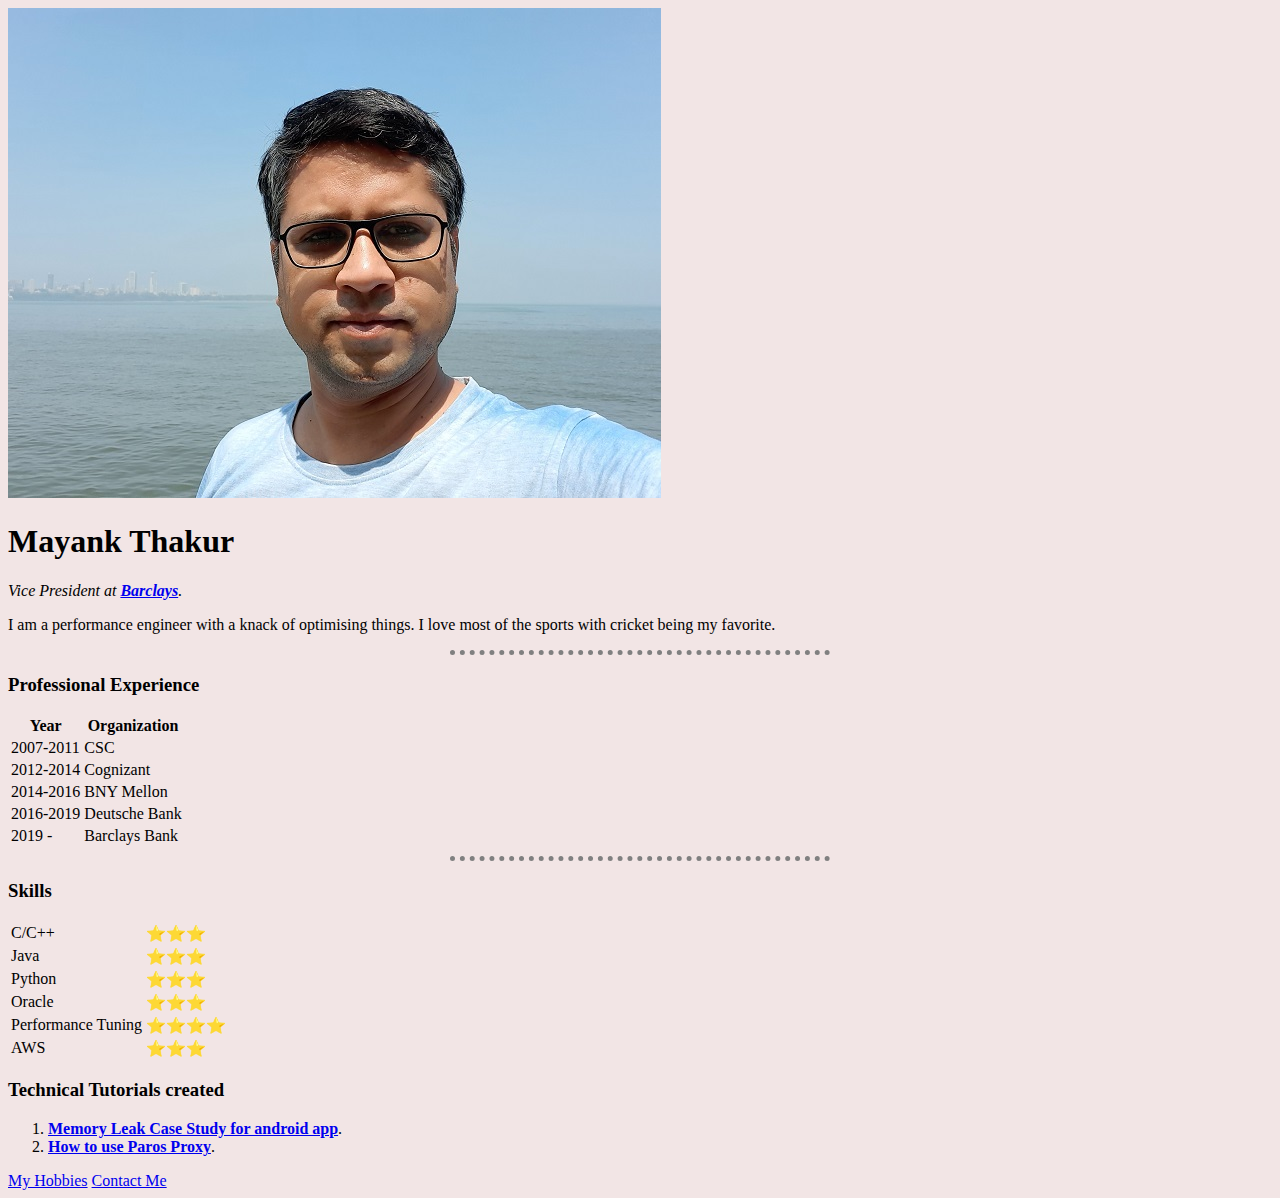
<file: index.html>
<!DOCTYPE html>
<html lang="en">
<head>
    <meta charset="UTF-8">
    <title>Mayank's Personal Site</title>
    <link rel="stylesheet" href="css/styles.css">
    </head>
<body>
    <img src="Mayank.jpg" alt="Mayank's profile picture">
    <h1>Mayank Thakur</h1>
    <p> <em> Vice President at <strong><a href="https://barclays.com/">Barclays</a></strong>.</em></p>
    <p>I am a performance engineer with a knack of optimising things. I love most of the sports with cricket being my favorite.</p>
    <hr>
    <h3>Professional Experience</h3>
    <table >
        <thead>
            <th>Year</th>
            <th>Organization</th>
        </thead>
        <tr>
            <td><li>2007-2011</li></td>
            <td>CSC</td>
        </tr>
        <tr>
            <td><li>2012-2014</li></td>
            <td>Cognizant</td>
        </tr>
        <tr>
            <td><li>2014-2016</li></td>
            <td>BNY Mellon</td>
        </tr>
        <tr>
            <td><li>2016-2019</li></td>
            <td>Deutsche Bank</td>
        </tr>
        <tr>
            <td><li>2019 - </li></td>
            <td>Barclays Bank</td>
        </tr>
    </table>   
    <hr>
    <h3>Skills</h3>
    <table>
        <tr>
            <td>C/C++</td>
            <td>⭐⭐⭐</td>
        </tr>
        <tr>
            <td>Java</td>
            <td>⭐⭐⭐</td>
        </tr>
        <tr>
            <td>Python</td>
            <td>⭐⭐⭐</td>
        </tr>
        <tr>
            <td>Oracle</td>
            <td>⭐⭐⭐</td>
        </tr>
        <tr>
            <td>Performance Tuning</td>
            <td>⭐⭐⭐⭐</td>
        </tr>
        <tr>
            <td>AWS</td>
            <td>⭐⭐⭐</td>
        </tr>

    </table>
    <h3>Technical Tutorials created</h3>
    <ol>
        <li><strong><a href="https://www.youtube.com/watch?v=tkO-g_pf8Cc">Memory Leak Case Study for android app</a></strong>.</li>
        <li><strong><a href="https://www.youtube.com/watch?v=_yIHq7XcD_A">How to use Paros Proxy</a></strong>.</li>  
    </ol>
    <a href="hobbies.html">My Hobbies</a>  
    <a href="contact.html">Contact Me</a>   
</body>
</html>
</file>
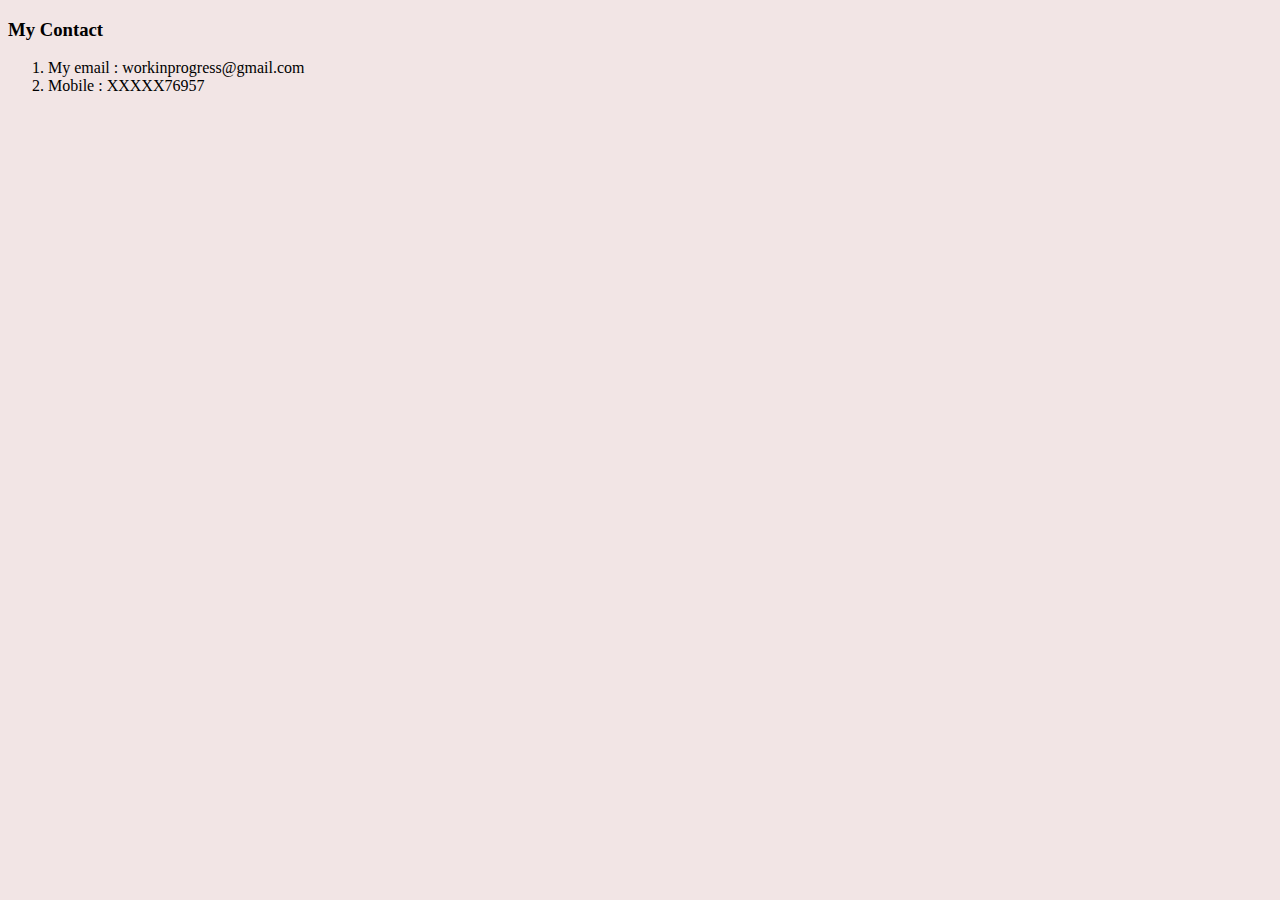
<file: contact.html>
<!DOCTYPE html>
<html lang="en">
<head>
    <meta charset="UTF-8">
    <title>My Contact</title>
    <link rel="stylesheet" href="css/styles.css">
</head>
<body>
    <h3>My Contact</h3>
    <ol>
        <li>My email : workinprogress@gmail.com</li>
        <li>Mobile : XXXXX76957</li>        
    </ol>    
</body>
</html>
</file>
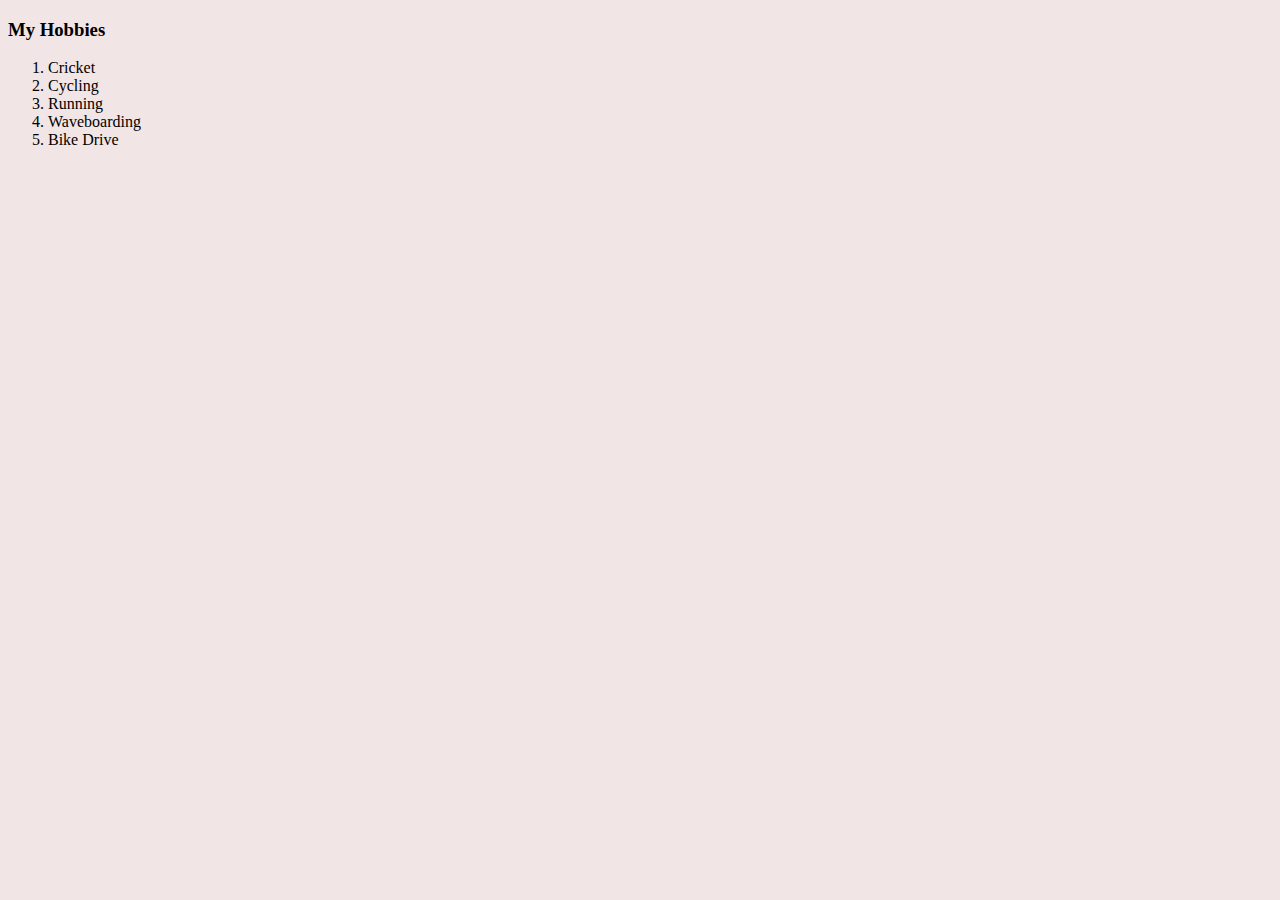
<file: hobbies.html>
<!DOCTYPE html>
<html lang="en">
<head>
    <meta charset="UTF-8">
    <title>My Hobbies</title>
    <link rel="stylesheet" href="css/styles.css">
</head>
<body>
    <h3>My Hobbies</h3>
    <ol>
        <li>Cricket</li>
        <li>Cycling</li>
        <li>Running</li>
        <li>Waveboarding</li>
        <li>Bike Drive</li>
    </ol>    
</body>
</html>
</file>
<file: css/styles.css>
body {
    background-color: #F2E5E5;
    
}

hr{
    
    border-style:none;
    border-top-style: dotted;
    border-color: grey;
    border-width: 5px;
    width: 30%;

}
</file>
